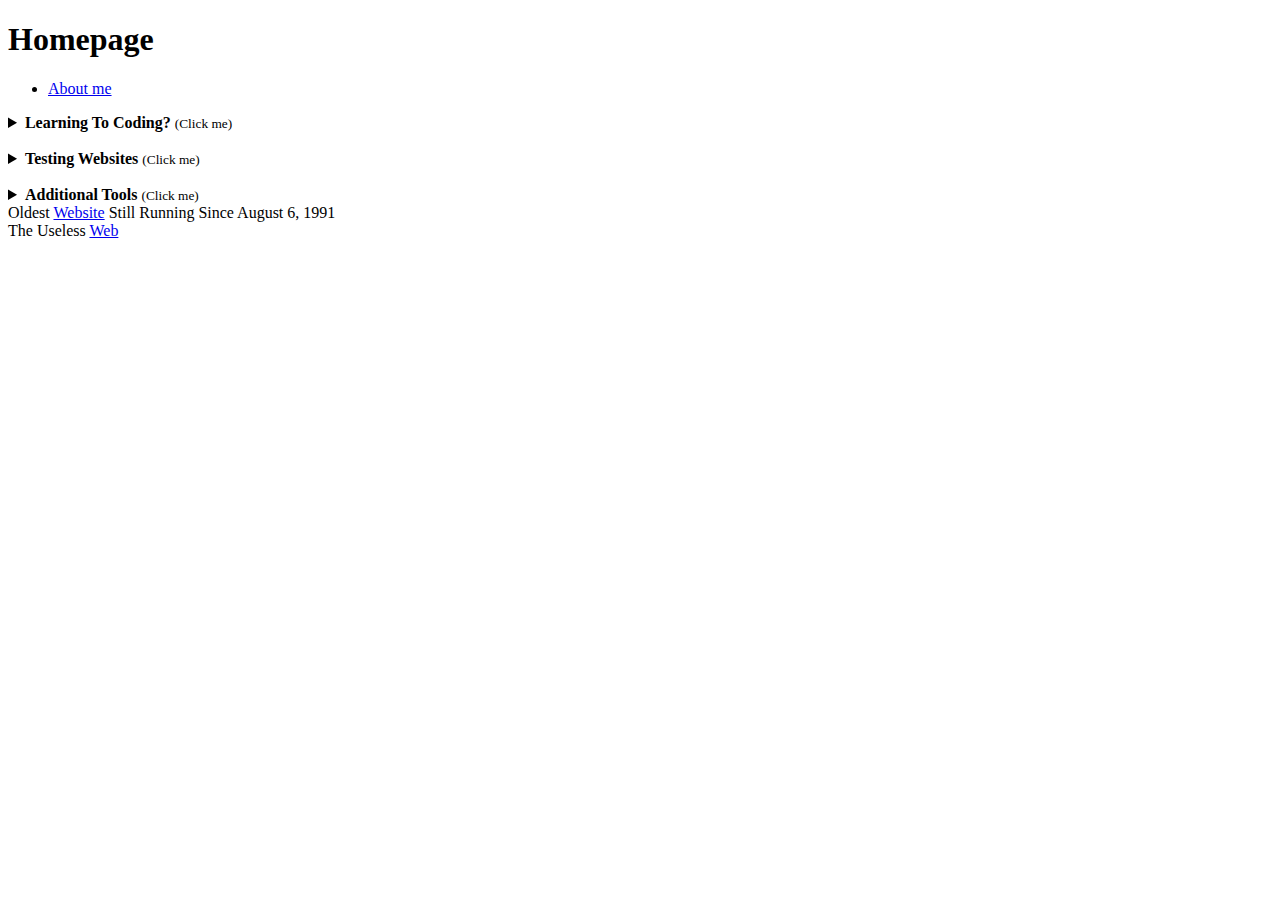
<file: index.html>
<!DOCTYPE html>
<html lang="en">
    <head>
        <meta charset="UTF-8">
        <meta http-equiv="X-UA-Compatible" content="IE=edge">
        <meta name="viewport" content="width=device-width, initial-scale=1.0">
        <!--NO CSS ALLOWED? THIS IS HERECY!!!-->
        <title>Homepage</title>
    </head>
    <body>
        <nav>
            <span><h1 class="logo">Homepage</h1></span>
            <ul>
                <!--make sure all anchor tags are set with target_blank if they lead the public to a website not related to this one-->
                <li class="pages"><a href="./pages/about.html">About me</a></li> 
            </ul>
        </nav>
        <details><summary><strong>Learning To Coding?</strong> <small>(Click me)</small></summary>
            <dl>
                <dd>
                    <dt>
                        <ul>
                            <li><p><a href="https://www.w3schools.com/" target="_blank">W3schools</a> Is a perfect for beginners curious to see how deep the water Is!
                                They offer a large variety of tutorials on HTML, CSS, Javascritpt, Python, and much more!</p></li>
                            <li><p><a href="https://stackoverflow.com/" target="_blank">Stackoverflow</a> Is the ideal place to seek help for more advanced problems</p></li>   
                        </ul>
                    </dt>
                </dd>
        </details><br>
        <details><summary><strong>Testing Websites</strong> <small>(Click me)</small></summary>
                <dd>
                    <dt>
                        <ul>
                            <li>
                                <p><a href="https://ui.dev/amiresponsive" target="_blank">Am I Responsive?</a> Is a great way to see if the website is responsive on other devices</p>
                            </li>
                            <li>
                                <p><a href="https://validator.w3.org/nu/#textarea" target="_blank">Html Checker</a> & <a href="https://jigsaw.w3.org/css-validator/#validate_by_input" target="_blank">CSS Validation Service</a> will run over your code and see if it's Valid!<br> 
                                as most computers are programed in a specific way dealing with the root of most things can cause issues and so they are very picky on how we setup our code!</p>
                            </li>
                        </ul> 
                    </dt>
                </dd>
        </details><br>   
        <details><summary><strong>Additional Tools</strong> <small>(Click me)</small></summary>        
                <dd>
                    <dt>
                        <p>
                            <ol>
                                <li><p><a href="https://fonts.google.com/">GoogleFonts</a> A tool that lets you style your text and import other type such as cursive</p></li>
                                <li><p><a href="https://fontawesome.com/" target="_blank">FontAwesome</a> Is a fantastic site that lets you import icons, such as social icons and link them up</p></li>
                                <li><p><a href="https://favicon.io/" target="_blank">Favicon</a> is another great tool to use it gives your site those finishing touches with it's own icon on the top like this:<br>
                                    <!--make sure all images have alt tag explaining what Is suppose to be there incase image doesn't load-->
                                <img src="./images/example-image.png" alt="example image of facebooks favion"></p></li>
                            </ol>
                        </p>
                    </dt>
                </dd>       
            </dl>
        </details>
            <div>
                Oldest <a href="http://info.cern.ch/" target="_blank">Website</a> Still Running Since August 6, 1991<br>
                The Useless <a href="https://theuselessweb.com/" target="_blank">Web</a>
            </div>
        <!--FOOTER-->
    </body>
    <!---JavaScript Goes Here:--->
    <!--Javascritpt is not allowed either..-->
</html>
</file>
